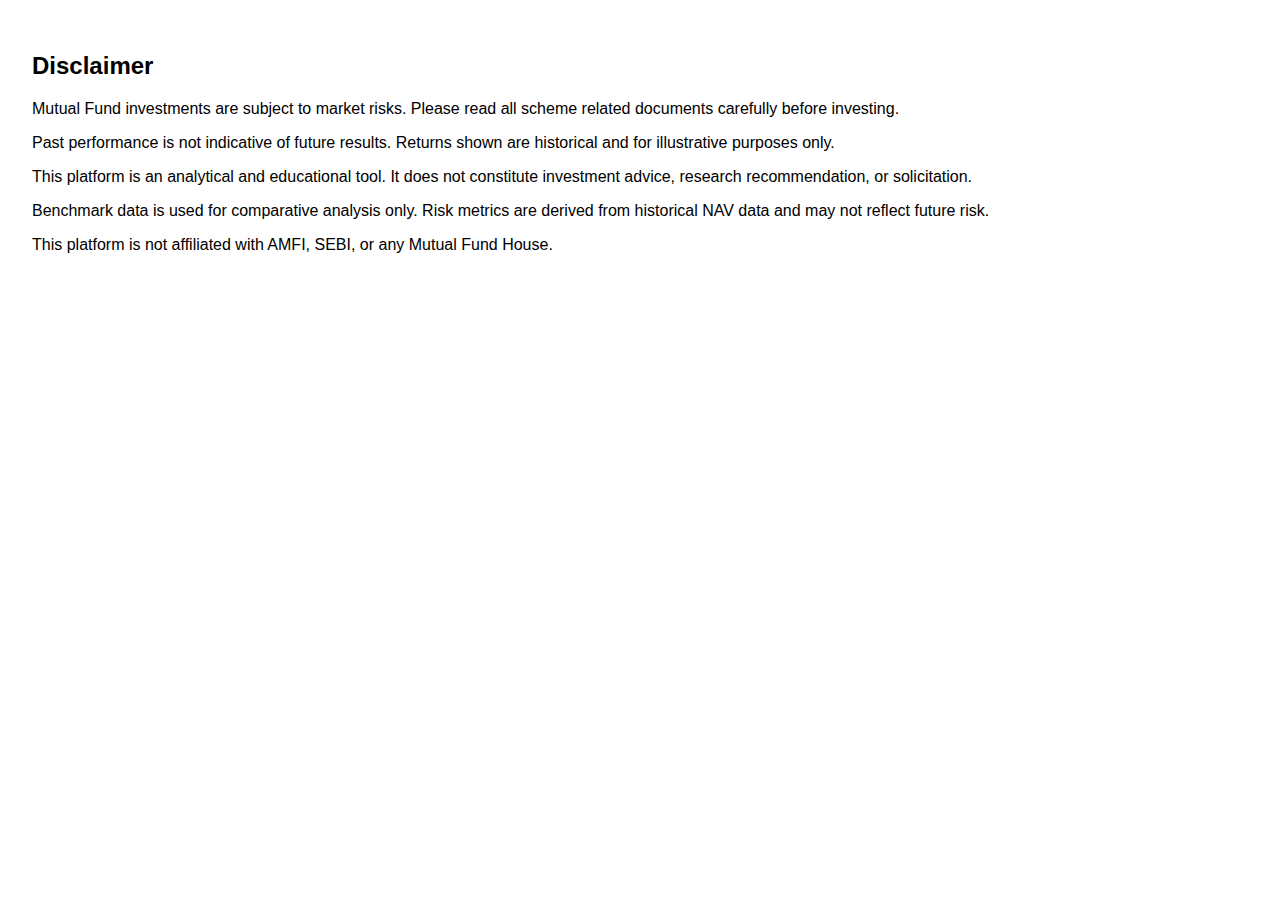
<file: info/disclaimer.html>
<!DOCTYPE html>
<html>
<head>
<title>Disclaimer | Mutual Fund Analytics</title>
<meta name="robots" content="noindex">
</head>
<body style="font-family:Arial;padding:24px">
<h2>Disclaimer</h2>

<p>
Mutual Fund investments are subject to market risks. Please read all scheme
related documents carefully before investing.
</p>

<p>
Past performance is not indicative of future results. Returns shown are
historical and for illustrative purposes only.
</p>

<p>
This platform is an analytical and educational tool. It does not constitute
investment advice, research recommendation, or solicitation.
</p>

<p>
Benchmark data is used for comparative analysis only. Risk metrics are derived
from historical NAV data and may not reflect future risk.
</p>

<p>
This platform is not affiliated with AMFI, SEBI, or any Mutual Fund House.
</p>
</body>
</html>
</file>
